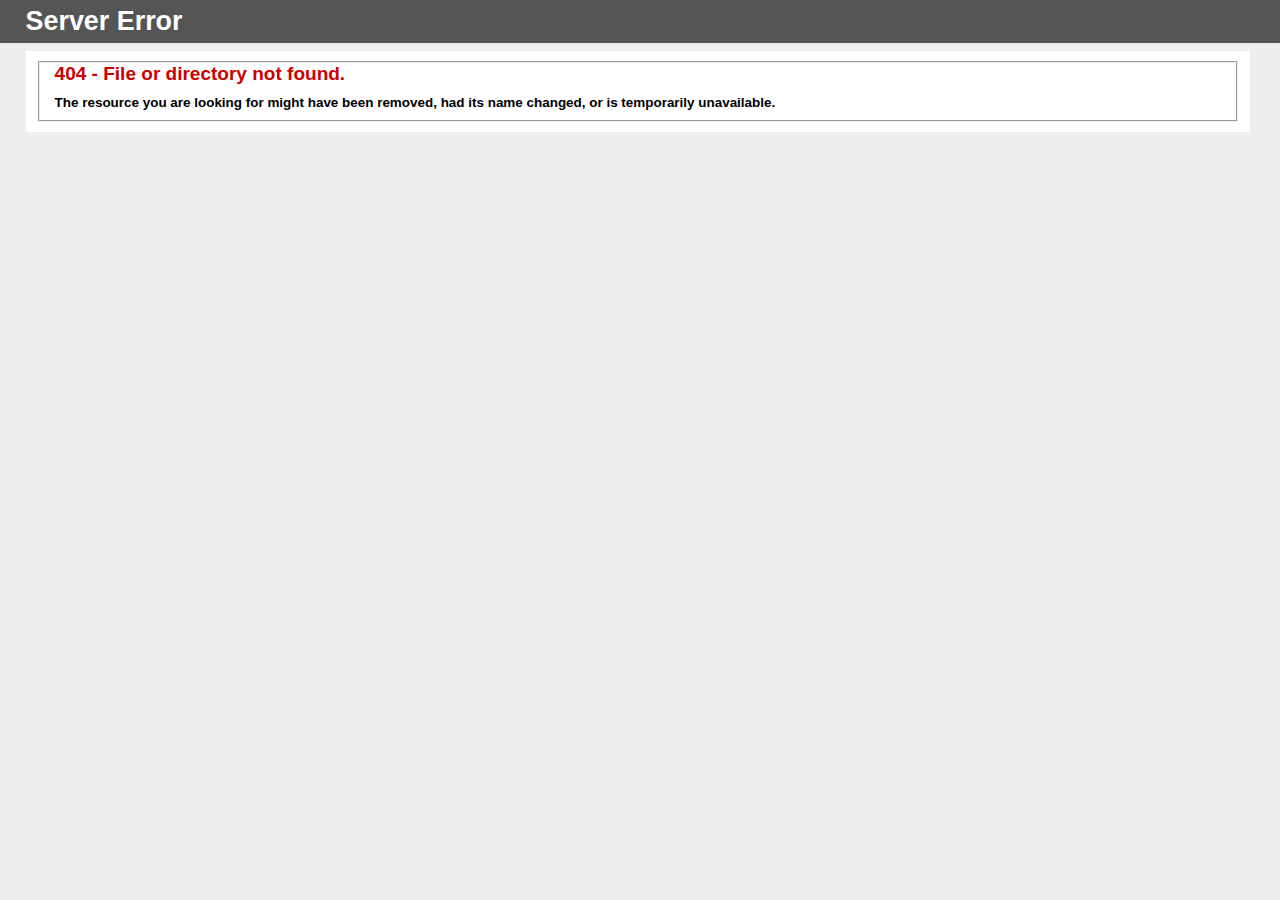
<file: bundles/snakesinexilefrontend/images/dressingroom.html>
<!DOCTYPE html PUBLIC "-//W3C//DTD XHTML 1.0 Strict//EN" "http://www.w3.org/TR/xhtml1/DTD/xhtml1-strict.dtd">
<html xmlns="http://www.w3.org/1999/xhtml">
<head>
<meta http-equiv="Content-Type" content="text/html; charset=iso-8859-1"/>
<title>404 - File or directory not found.</title>
<style type="text/css">
<!--
body{margin:0;font-size:.7em;font-family:Verdana, Arial, Helvetica, sans-serif;background:#EEEEEE;}
fieldset{padding:0 15px 10px 15px;} 
h1{font-size:2.4em;margin:0;color:#FFF;}
h2{font-size:1.7em;margin:0;color:#CC0000;} 
h3{font-size:1.2em;margin:10px 0 0 0;color:#000000;} 
#header{width:96%;margin:0 0 0 0;padding:6px 2% 6px 2%;font-family:"trebuchet MS", Verdana, sans-serif;color:#FFF;
background-color:#555555;}
#content{margin:0 0 0 2%;position:relative;}
.content-container{background:#FFF;width:96%;margin-top:8px;padding:10px;position:relative;}
-->
</style>
</head>
<body>
<div id="header"><h1>Server Error</h1></div>
<div id="content">
 <div class="content-container"><fieldset>
  <h2>404 - File or directory not found.</h2>
  <h3>The resource you are looking for might have been removed, had its name changed, or is temporarily unavailable.</h3>
 </fieldset></div>
</div>
</body>
</html>
</file>
